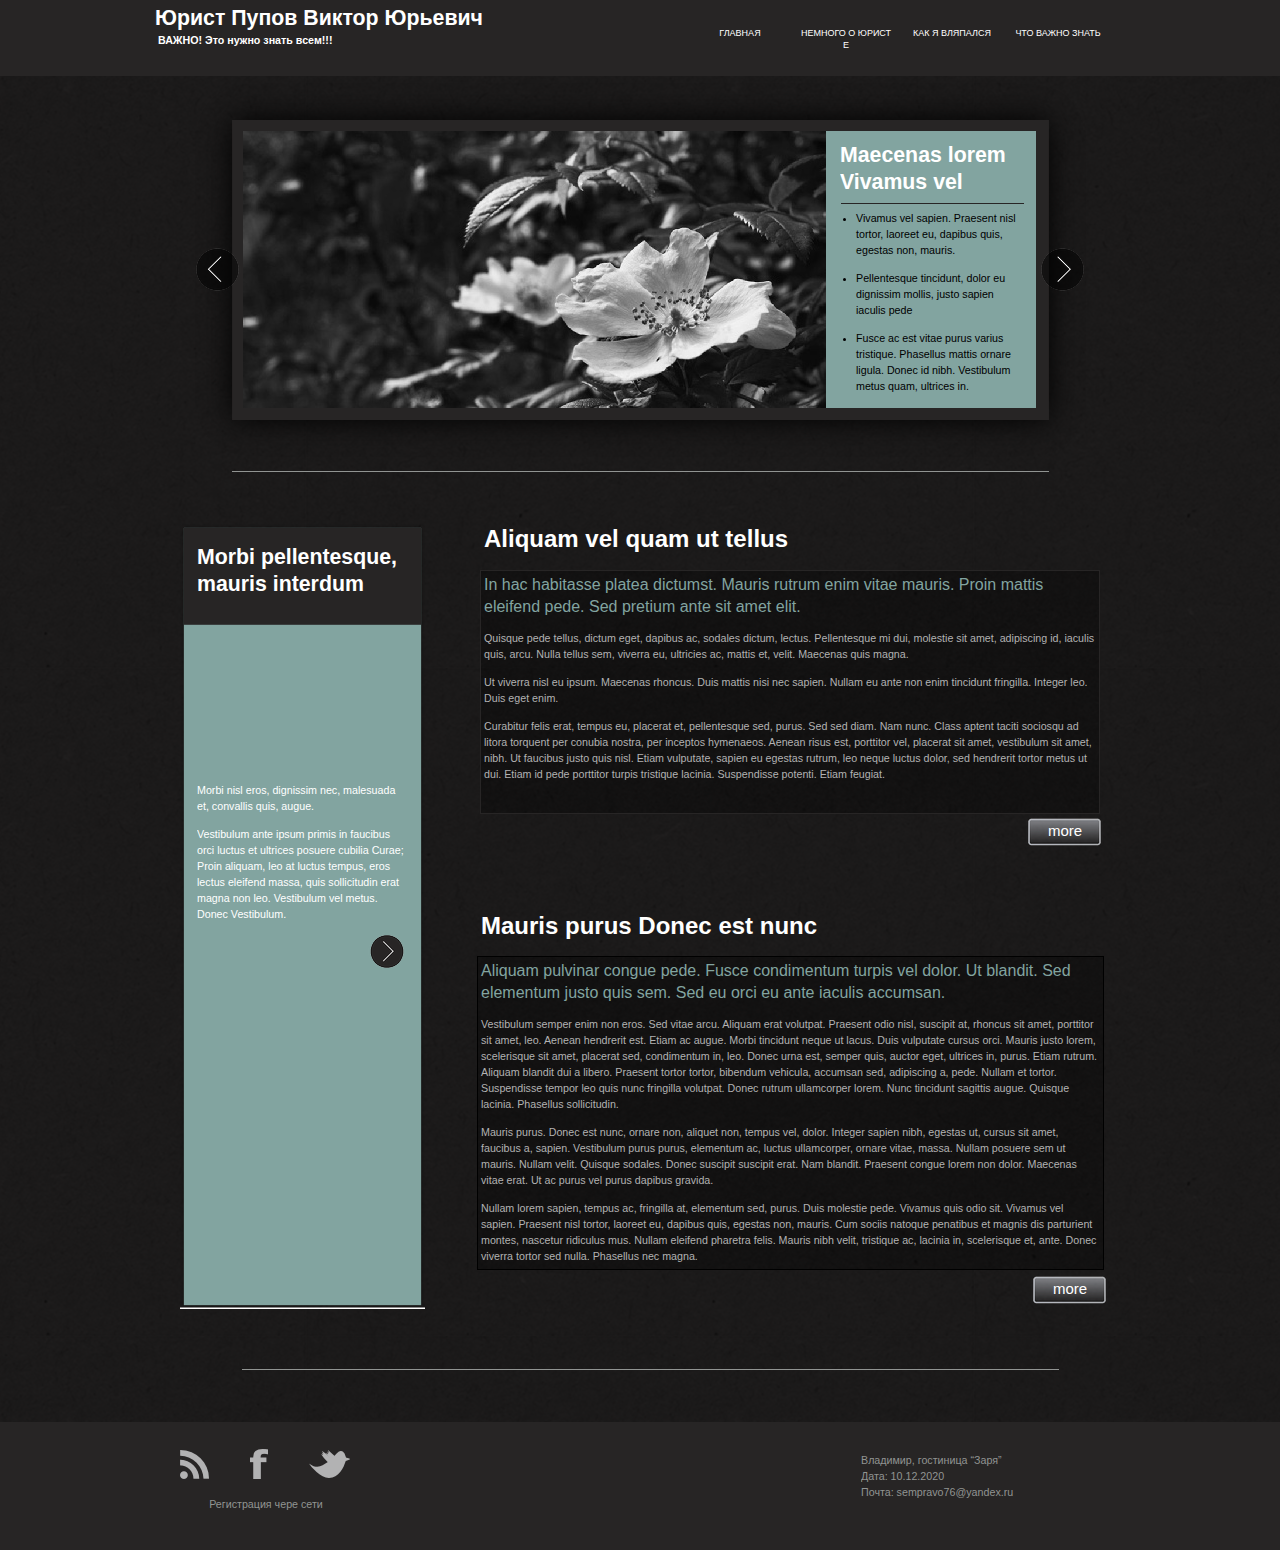
<file: aboutus.html>
﻿<!DOCTYPE html>
<html lang="en">
  <head>
    <meta charset="UTF-8">
    <title>Немного о юристе</title>
    <meta name="generator" content="Serif WebPlus X8">
    <meta name="viewport" content="width=1000">
    <link rel="stylesheet" type="text/css" href="wpscripts/wpstyles.css">
    <style type="text/css">
      .P-1 { text-align:center;line-height:1px;font-family:"Trebuchet MS", sans-serif;font-style:normal;font-weight:normal;color:#919492;background-color:transparent;font-variant:normal;font-size:11.0px;vertical-align:0; }
      .C-1 { line-height:16.00px;font-family:"Trebuchet MS", sans-serif;font-style:normal;font-weight:normal;color:#919492;background-color:transparent;text-decoration:none;font-variant:normal;font-size:10.7px;vertical-align:0; }
      .OBJ-1,.OBJ-1:link,.OBJ-1:visited { background-image:url('wpimages/wp9dae284b_06.png');background-repeat:no-repeat;background-position:0px 0px;text-decoration:none;display:block;position:absolute; }
      .OBJ-1:hover { background-position:0px -28px; }
      .OBJ-1:focus { outline-style:none; }
      button.OBJ-1 { background-color:transparent;border:none 0px;padding:0;display:inline-block;cursor:pointer; }
      button.OBJ-1:disabled { pointer-events:none; }
      .OBJ-1.Inline { display:inline-block;position:relative;line-height:normal; }
      .OBJ-1 span,.OBJ-1:link span,.OBJ-1:visited span { color:#ffffff;font-family:"Humanst521 BT",sans-serif;font-weight:normal;text-decoration:none;text-align:center;text-transform:uppercase;font-style:normal;left:6px;top:8px;width:94px;height:12px;line-height:12px;font-size:9px;display:block;position:absolute;cursor:pointer; }
      .OBJ-2 { line-height:28px; }
      .C-2 { line-height:27.00px;font-family:"Trebuchet MS", sans-serif;font-style:normal;font-weight:700;color:#ffffff;background-color:transparent;text-decoration:none;font-variant:normal;font-size:21.3px;vertical-align:0; }
      .C-3 { line-height:16.00px;font-family:"Trebuchet MS", sans-serif;font-style:normal;font-weight:700;color:#ffffff;background-color:transparent;text-decoration:none;font-variant:normal;font-size:10.7px;vertical-align:0; }
      .C-4 { line-height:13.00px;font-family:"Verdana", sans-serif;font-style:normal;font-weight:700;color:#ffffff;background-color:transparent;text-decoration:none;font-variant:normal;font-size:10.7px;vertical-align:0; }
      .OBJ-3 { border:none; }
      .C-5 { line-height:16.00px;font-family:"Trebuchet MS", sans-serif;font-style:normal;font-weight:normal;color:#ffffff;background-color:transparent;text-decoration:none;font-variant:normal;font-size:10.7px;vertical-align:0; }
      .OBJ-4,.OBJ-4:link,.OBJ-4:visited { background-image:url('wpimages/wp3673d64e_06.png');background-repeat:no-repeat;background-position:0px 0px;text-decoration:none;display:block;position:absolute; }
      .OBJ-4:hover { background-position:0px -74px; }
      .OBJ-4:active,a:link.OBJ-4.Activated,a:link.OBJ-4.Down,a:visited.OBJ-4.Activated,a:visited.OBJ-4.Down,.OBJ-4.Activated,.OBJ-4.Down { background-position:0px -37px; }
      .OBJ-4.Disabled,a:link.OBJ-4.Disabled,a:visited.OBJ-4.Disabled,a:hover.OBJ-4.Disabled,a:active.OBJ-4.Disabled { background-position:0px -111px; }
      .OBJ-4:focus { outline-style:none; }
      button.OBJ-4 { background-color:transparent;border:none 0px;padding:0;display:inline-block;cursor:pointer; }
      button.OBJ-4:disabled { pointer-events:none; }
      .OBJ-4.Inline { display:inline-block;position:relative;line-height:normal; }
      .OBJ-5 { line-height:37px; }
      .OBJ-6 { background:transparent url('wpimages/wpa92cff26.png') no-repeat left top; }
      .C-6 { line-height:16.00px;font-family:"Trebuchet MS", sans-serif;font-style:normal;font-weight:normal;color:#000000;background-color:transparent;text-decoration:none;font-variant:normal;font-size:10.7px;vertical-align:0; }
      .OBJ-7,.OBJ-7:link,.OBJ-7:visited { background-image:url('wpimages/wp2ee5bb8c_06.png');background-repeat:no-repeat;background-position:0px 0px;text-decoration:none;display:block;position:absolute; }
      .OBJ-7:hover { background-position:0px -94px; }
      .OBJ-7:active,a:link.OBJ-7.Activated,a:link.OBJ-7.Down,a:visited.OBJ-7.Activated,a:visited.OBJ-7.Down,.OBJ-7.Activated,.OBJ-7.Down { background-position:0px -47px; }
      .OBJ-7.Disabled,a:link.OBJ-7.Disabled,a:visited.OBJ-7.Disabled,a:hover.OBJ-7.Disabled,a:active.OBJ-7.Disabled { background-position:0px -141px; }
      .OBJ-7:focus { outline-style:none; }
      button.OBJ-7 { background-color:transparent;border:none 0px;padding:0;display:inline-block;cursor:pointer; }
      button.OBJ-7:disabled { pointer-events:none; }
      .OBJ-7.Inline { display:inline-block;position:relative;line-height:normal; }
      .OBJ-8 { line-height:47px; }
      .OBJ-9,.OBJ-9:link,.OBJ-9:visited { background-image:url('wpimages/wp26cf6d1e_06.png');background-repeat:no-repeat;background-position:0px 0px;text-decoration:none;display:block;position:absolute; }
      .OBJ-9:hover { background-position:0px -94px; }
      .OBJ-9:active,a:link.OBJ-9.Activated,a:link.OBJ-9.Down,a:visited.OBJ-9.Activated,a:visited.OBJ-9.Down,.OBJ-9.Activated,.OBJ-9.Down { background-position:0px -47px; }
      .OBJ-9.Disabled,a:link.OBJ-9.Disabled,a:visited.OBJ-9.Disabled,a:hover.OBJ-9.Disabled,a:active.OBJ-9.Disabled { background-position:0px -141px; }
      .OBJ-9:focus { outline-style:none; }
      button.OBJ-9 { background-color:transparent;border:none 0px;padding:0;display:inline-block;cursor:pointer; }
      button.OBJ-9:disabled { pointer-events:none; }
      .OBJ-9.Inline { display:inline-block;position:relative;line-height:normal; }
      .C-7 { line-height:29.00px;font-family:"Trebuchet MS", sans-serif;font-style:normal;font-weight:700;color:#ffffff;background-color:transparent;text-decoration:none;font-variant:normal;font-size:24.0px;vertical-align:0; }
      .C-8 { line-height:22.00px;font-family:"Trebuchet MS", sans-serif;font-style:normal;font-weight:normal;color:#82a4a0;background-color:transparent;text-decoration:none;font-variant:normal;font-size:16.0px;vertical-align:0; }
      .C-9 { line-height:16.00px;font-family:"Trebuchet MS", sans-serif;font-style:normal;font-weight:normal;color:#b2b2b3;background-color:transparent;text-decoration:none;font-variant:normal;font-size:10.7px;vertical-align:0; }
      .OBJ-10 { background:url('wpimages/wpf204d9e4_06.png') repeat scroll center top;background-size:auto;padding:3px;border:1px solid #272525; }
      .OBJ-10:hover { background:url('wpimages/wpf204d9e4_06.png') repeat scroll center top;background-size:auto; }
      .OBJ-10:focus { background:url('wpimages/wpf204d9e4_06.png') repeat scroll center top;background-size:auto; }
      .OBJ-10:active { background:url('wpimages/wpf204d9e4_06.png') repeat scroll center top;background-size:auto; }
      .OBJ-10:disabled { background:transparent; }
      .OBJ-11,.OBJ-11:link,.OBJ-11:visited { background-image:url('wpimages/wpff4aad6f_06.png');background-repeat:no-repeat;background-position:0px 0px;text-decoration:none;display:block;position:absolute; }
      .OBJ-11:hover { background-position:0px -56px; }
      .OBJ-11:active,a:link.OBJ-11.Activated,a:link.OBJ-11.Down,a:visited.OBJ-11.Activated,a:visited.OBJ-11.Down,.OBJ-11.Activated,.OBJ-11.Down { background-position:0px -28px; }
      .OBJ-11:focus { outline-style:none; }
      button.OBJ-11 { background-color:transparent;border:none 0px;padding:0;display:inline-block;cursor:pointer; }
      button.OBJ-11:disabled { pointer-events:none; }
      .OBJ-11.Inline { display:inline-block;position:relative;line-height:normal; }
      .OBJ-11 span,.OBJ-11:link span,.OBJ-11:visited span { color:#ffffff;font-family:"Humanst521 BT",sans-serif;font-weight:normal;text-decoration:none;text-align:center;text-transform:none;font-style:normal;left:11px;top:3px;width:62px;height:20px;line-height:20px;font-size:15px;display:block;position:absolute;cursor:pointer; }
      .OBJ-12 { background:url('wpimages/wpf204d9e4_06.png') repeat scroll center top;background-size:auto;padding:3px;border:1px solid #000000; }
      .OBJ-12:hover { background:url('wpimages/wpf204d9e4_06.png') repeat scroll center top;background-size:auto; }
      .OBJ-12:focus { background:url('wpimages/wpf204d9e4_06.png') repeat scroll center top;background-size:auto; }
      .OBJ-12:active { background:url('wpimages/wpf204d9e4_06.png') repeat scroll center top;background-size:auto; }
      .OBJ-12:disabled { background:transparent; }
    </style>
    <script type="text/javascript" src="wpscripts/jquery.js"></script>
    <script type="text/javascript" src="wpscripts/jquery.event.move.js"></script>
    <script type="text/javascript" src="wpscripts/jquery.event.swipe.js"></script>
    <script type="text/javascript" src="wpscripts/jquery.wpslider.js"></script>
    <script type="text/javascript">
      $(document).ready(function() {
      $('#slider_3').data('wpslider', new $.fn.wpslider( { g_nDivId:'#slider_3', g_nTransitStyle:2, g_nLoopTime:2000, g_nAnimationTime:500, g_strEasing: "swing" } ) );
      var btnState = [];
      $("a.ActiveButton").bind({ mousedown:function(){if ( $(this).attr('disabled') === undefined ) $(this).addClass('Activated');}, mouseleave:function(){ if ( $(this).attr('disabled') === undefined ) $(this).removeClass('Activated');}, mouseup:function(){ if ( $(this).attr('disabled') === undefined ) $(this).removeClass('Activated');}});
      $('#slider_3').data('wpslider').restrictSlides();
      $('#btn_1').click(function(){$('#slider_3').data('wpslider').next();});
      $('#btn_2').click(function(){$('#slider_3').data('wpslider').next();});
      });
    </script>
  </head>
  <body style="height:1550px;background:#272525 url('wpimages/wpf204d9e4_06.png') repeat scroll center top;background-size:auto;">
    <div style="height:inherit;width:100%;min-width:1000px;margin:0;position:absolute;background:transparent url('wpimages/wpf2943760_06.png') repeat-x scroll center top;background-size:auto;"></div>
    <div style="height:inherit;width:100%;min-width:1000px;margin:0;position:absolute;background:transparent url('wpimages/wpe59e04e0_06.png') repeat-x scroll center bottom;background-size:auto;"></div>
    <div id="divMain" style="background:transparent;margin-left:auto;margin-right:auto;position:relative;width:1000px;height:1550px;">
      <div style="position:absolute;left:40px;top:1496px;width:169px;height:32px;overflow:hidden;">
        <p class="Footer-1 P-1"><span class="C-1">&nbsp;Регистрация чере сети</span></p>
      </div>
      <div style="position:absolute;left:369px;top:19px;width:602px;height:49px;">
        <a href="index.html" id="nav_6_B1" class="OBJ-1 ActiveButton OBJ-2" style="display:block;position:absolute;left:178px;top:0px;width:106px;height:28px;">
          <span>Главная</span>
        </a>
        <a href="aboutus.html" id="nav_6_B2" class="OBJ-1 ActiveButton Down OBJ-2" style="display:block;position:absolute;left:284px;top:0px;width:106px;height:28px;">
          <span>Немного&nbsp;о&nbsp;юристе</span>
        </a>
        <a href="gallery.html" id="nav_6_B3" class="OBJ-1 ActiveButton OBJ-2" style="display:block;position:absolute;left:390px;top:0px;width:106px;height:28px;">
          <span>Как&nbsp;я&nbsp;вляпался</span>
        </a>
        <a href="contactus.html" id="nav_6_B4" class="OBJ-1 ActiveButton OBJ-2" style="display:block;position:absolute;left:496px;top:0px;width:106px;height:28px;">
          <span>Что&nbsp;важно&nbsp;знать</span>
        </a>
      </div>
      <div style="position:absolute;left:15px;top:5px;width:340px;height:72px;overflow:hidden;">
        <h1 class="Heading"><span class="C-2">Юрист Пупов Виктор Юрьевич</span><span class="C-3"> &nbsp;ВАЖНО! Э</span><span class="C-4">то нужно знать всем!!!</span></h1>
      </div>
      <div style="position:absolute;left:721px;top:1452px;width:229px;height:60px;overflow:hidden;"><p class="Footer-1"><span class="C-1">Владимир, гостиница “Заря”</span></p>
        <p class="Footer-1"><span class="C-1">Дата: 10.12.2020</span></p>
        <p class="Footer-1"><span class="C-1">Почта: sempravo76@yandex.ru</span></p></div>
      <img src="wpimages/wp519749c9_06.png" alt="" width="41" height="28" style="position:absolute;left:169px;top:1450px;width:41px;height:28px;">
      <img alt="" src="wpimages/wp2d81df3e_06.png" style="position:absolute;left:110px;top:1449px;width:18px;height:30px;">
      <img alt="" src="wpimages/wp28d028b5_06.png" style="position:absolute;left:40px;top:1450px;width:29px;height:29px;">
      <div class="OBJ-6" style="position:absolute;left:40px;top:524px;width:245px;height:785px;">
        <iframe src="http://www.facebook.com/plugins/likebox.php?href=http://www.facebook.com/platform&amp;width=211&amp;height=306&amp;header=true&amp;colorscheme=light&amp;show_border=false&amp;show_faces=true&amp;stream=true" class="OBJ-3" style="position:absolute;left:17px;top:461px;width:211px;height:306px;"></iframe>
        <div style="position:absolute;left:17px;top:20px;width:211px;height:61px;overflow:hidden;">
          <h2 class="Heading-2"><span class="C-2">Morbi pellentesque, mauris interdum </span></h2>
        </div>
        <div style="position:absolute;left:17px;top:258px;width:211px;height:149px;overflow:hidden;"><p class="Body-1"><span class="C-5">Morbi nisl eros, dignissim nec, malesuada et, convallis quis, augue. </span></p>
          <p class="Body-1"><span class="C-5">Vestibulum ante ipsum primis in faucibus orci luctus et ultrices posuere cubilia Curae; Proin aliquam, leo at luctus tempus, eros lectus eleifend massa, quis sollicitudin erat magna non leo. Vestibulum vel metus. Donec Vestibulum.</span></p></div>
        <a href="#" id="btn_12" class="OBJ-4 ActiveButton OBJ-5" style="position:absolute;left:187px;top:409px;width:40px;height:37px;"></a>
      </div>
      <img alt="" src="wpimages/wpbe7f2eb3_06.png" style="position:absolute;left:48px;top:76px;width:905px;height:388px;">
      <div id="slider_3" style="position:absolute;left:103px;top:131px;width:794px;height:277px;overflow:hidden;">
        <div id="slider_3_P1" style="position:absolute;left:0px;right:0px;width:794px;height:277px;">
          <img alt="" src="wpimages/wp99703824_05_06.jpg" style="position:absolute;left:0px;top:0px;width:586px;height:277px;">
          <img alt="" src="wpimages/wp5b348b90_06.png" style="position:absolute;left:583px;top:0px;width:210px;height:277px;">
          <div style="position:absolute;left:597px;top:11px;width:183px;height:63px;overflow:hidden;">
            <h2 class="Heading-2"><span class="C-2">Maecenas lorem Vivamus vel </span></h2>
          </div>
          <div style="position:absolute;left:598px;top:79px;width:182px;height:185px;overflow:hidden;"><ul style="list-style-type:disc;margin:0;padding:0;"><li class="Bullet-List" style="text-indent:0;margin-left:15.0px;"><span class="C-6">Vivamus vel sapien. Praesent nisl tortor, laoreet eu, dapibus quis, egestas non, mauris. </span></li><li class="Bullet-List" style="text-indent:0;margin-left:15.0px;"><span class="C-6">Pellentesque tincidunt, dolor eu dignissim mollis, justo sapien iaculis pede</span></li><li class="Bullet-List" style="text-indent:0;margin-left:15.0px;"><span class="C-6">Fusce ac est vitae purus varius tristique. Phasellus mattis ornare ligula. Donec id nibh. Vestibulum metus quam, ultrices in. &nbsp;</span></li></ul></div><img alt="" src="wpimages/wpd39bee3e_06.png" style="position:absolute;left:598px;top:72px;width:183px;height:1px;">
        </div>
        <div id="slider_3_P2" style="position:absolute;left:0px;right:0px;width:794px;height:277px;visibility:hidden;display:none;"><img alt="" src="wpimages/wpc307392e_05_06.jpg" style="position:absolute;left:0px;top:0px;width:794px;height:277px;"><img alt="" src="wpimages/wpbc8faa13_06.png" style="position:absolute;left:0px;top:223px;width:793px;height:55px;"><div style="position:absolute;left:8px;top:225px;width:681px;height:33px;overflow:hidden;"><h2 class="Heading-2"><span class="C-2">Maecenas condimentum tincidunt lorem vitae</span></h2></div><div style="position:absolute;left:8px;top:259px;width:761px;height:16px;overflow:hidden;"><p class="Body-1"><span class="C-5">Vivamus vel sapien. Praesent nisl tortor, laoreet eu, dapibus quis, egestas non, mauris. Quisque pellentesque metus ac quamvitae, congue ac.</span></p></div>
        </div>
        <div id="slider_3_P3" style="position:absolute;left:0px;right:0px;width:794px;height:277px;visibility:hidden;display:none;">
          <img alt="" src="wpimages/wp012a4e3d_06.png" style="position:absolute;left:0px;top:197px;width:794px;height:81px;">
          <div style="position:absolute;left:8px;top:206px;width:429px;height:31px;overflow:hidden;">
            <h2 class="Heading-2"><span class="C-2">Nulla vestibulum eleifend nulla</span></h2>
          </div>
          <img alt="" src="wpimages/wp5d46fe89_05_06.jpg" style="position:absolute;left:0px;top:0px;width:794px;height:201px;"><div style="position:absolute;left:9px;top:239px;width:785px;height:34px;overflow:hidden;"><p class="Body-2"><span class="C-6">In hac habitasse platea dictumst. Mauris rutrum enim vitae mauris. Proin mattis. Mauris purus. Donec est nunc, ornare non, aliquet non, tempus vel, dolor. Integer sapien nibh, egestas ut, cursus sit amet, faucibus a, sapien. Vestibulum velit orci, bibendum eget. Nullam sed enim. Duis ac lorem. Lorem ipsum dolor </span></p></div>
        </div>
      </div>
      <div id="btn_1" class="OBJ-8" style="position:absolute;left:897px;top:246px;width:51px;height:47px;">
        <button type="button" class="OBJ-7 ActiveButton" style="width:51px;height:47px;"></button>
      </div>
      <div id="btn_2" class="OBJ-8" style="position:absolute;left:52px;top:246px;width:51px;height:47px;">
        <button type="button" class="OBJ-9 ActiveButton" style="width:51px;height:47px;"></button>
      </div>
      <div style="position:absolute;left:344px;top:524px;width:612px;height:45px;overflow:hidden;">
        <h1 class="Heading-1"><span class="C-7">Aliquam vel quam ut tellus </span></h1>
      </div>
      <div class="OBJ-10" style="position:absolute;left:340px;top:570px;width:612px;height:236px;overflow:hidden;"><p class="Sub-Heading-1"><span class="C-8">In hac habitasse platea dictumst. Mauris rutrum enim vitae mauris. Proin mattis eleifend pede. Sed pretium ante sit amet elit. </span></p>
        <p class="Body"><span class="C-9">Quisque pede tellus, dictum eget, dapibus ac, sodales dictum, lectus. Pellentesque mi dui, molestie sit amet, adipiscing id, iaculis quis, arcu. Nulla tellus sem, viverra eu, ultricies ac, mattis et, velit. Maecenas quis magna. </span></p>
        <p class="Body"><span class="C-9">Ut viverra nisl eu ipsum. Maecenas rhoncus. Duis mattis nisi nec sapien. Nullam eu ante non enim tincidunt fringilla. Integer leo. Duis eget enim.</span></p>
        <p class="Body"><span class="C-9">Curabitur felis erat, tempus eu, placerat et, pellentesque sed, purus. Sed sed diam. Nam nunc. Class aptent taciti sociosqu ad litora torquent per conubia nostra, per inceptos hymenaeos. Aenean risus est, porttitor vel, placerat sit amet, vestibulum sit amet, nibh. Ut faucibus justo quis nisl. Etiam vulputate, sapien eu egestas rutrum, leo neque luctus dolor, sed hendrerit tortor metus ut dui. Etiam id pede porttitor turpis tristique lacinia. Suspendisse potenti. Etiam feugiat.</span></p></div>
      <a href="#" id="btn_10" class="OBJ-11 ActiveButton OBJ-2" style="position:absolute;left:883px;top:818px;width:83px;height:28px;">
        <span>more</span>
      </a>
      <div style="position:absolute;left:341px;top:911px;width:619px;height:44px;overflow:hidden;">
        <h1 class="Heading-1"><span class="C-7">Mauris purus Donec est nunc</span></h1>
      </div>
      <div class="OBJ-12" style="position:absolute;left:337px;top:956px;width:619px;height:306px;overflow:hidden;"><p class="Sub-Heading-1"><span class="C-8">Aliquam pulvinar congue pede. Fusce condimentum turpis vel dolor. Ut blandit. Sed elementum justo quis sem. Sed eu orci eu ante iaculis accumsan. </span></p>
        <p class="Body"><span class="C-9">Vestibulum semper enim non eros. Sed vitae arcu. Aliquam erat volutpat. Praesent odio nisl, suscipit at, rhoncus sit amet, porttitor sit amet, leo. Aenean hendrerit est. Etiam ac augue. Morbi tincidunt neque ut lacus. Duis vulputate cursus orci. Mauris justo lorem, scelerisque sit amet, placerat sed, condimentum in, leo. Donec urna est, semper quis, auctor eget, ultrices in, purus. Etiam rutrum. Aliquam blandit dui a libero. Praesent tortor tortor, bibendum vehicula, accumsan sed, adipiscing a, pede. Nullam et tortor. Suspendisse tempor leo quis nunc fringilla volutpat. Donec rutrum ullamcorper lorem. Nunc tincidunt sagittis augue. Quisque lacinia. Phasellus sollicitudin.</span></p>
        <p class="Body"><span class="C-9">Mauris purus. Donec est nunc, ornare non, aliquet non, tempus vel, dolor. Integer sapien nibh, egestas ut, cursus sit amet, faucibus a, sapien. Vestibulum purus purus, elementum ac, luctus ullamcorper, ornare vitae, massa. Nullam posuere sem ut mauris. Nullam velit. Quisque sodales. Donec suscipit suscipit erat. Nam blandit. Praesent congue lorem non dolor. Maecenas vitae erat. Ut ac purus vel purus dapibus gravida.</span></p>
        <p class="Body"><span class="C-9">Nullam lorem sapien, tempus ac, fringilla at, elementum sed, purus. Duis molestie pede. Vivamus quis odio sit. Vivamus vel sapien. Praesent nisl tortor, laoreet eu, dapibus quis, egestas non, mauris. Cum sociis natoque penatibus et magnis dis parturient montes, nascetur ridiculus mus. Nullam eleifend pharetra felis. Mauris nibh velit, tristique ac, lacinia in, scelerisque et, ante. Donec viverra tortor sed nulla. Phasellus nec magna. </span></p></div>
      <a href="#" id="btn_11" class="OBJ-11 ActiveButton OBJ-2" style="position:absolute;left:888px;top:1276px;width:83px;height:28px;">
        <span>more</span>
      </a>
      <img alt="" src="wpimages/wpae6ebdc2_06.png" style="position:absolute;left:102px;top:1369px;width:817px;height:1px;">
      <img alt="" src="wpimages/wpae6ebdc2_06.png" style="position:absolute;left:92px;top:471px;width:817px;height:1px;">
    </div>
  </body>
</html>
</file>
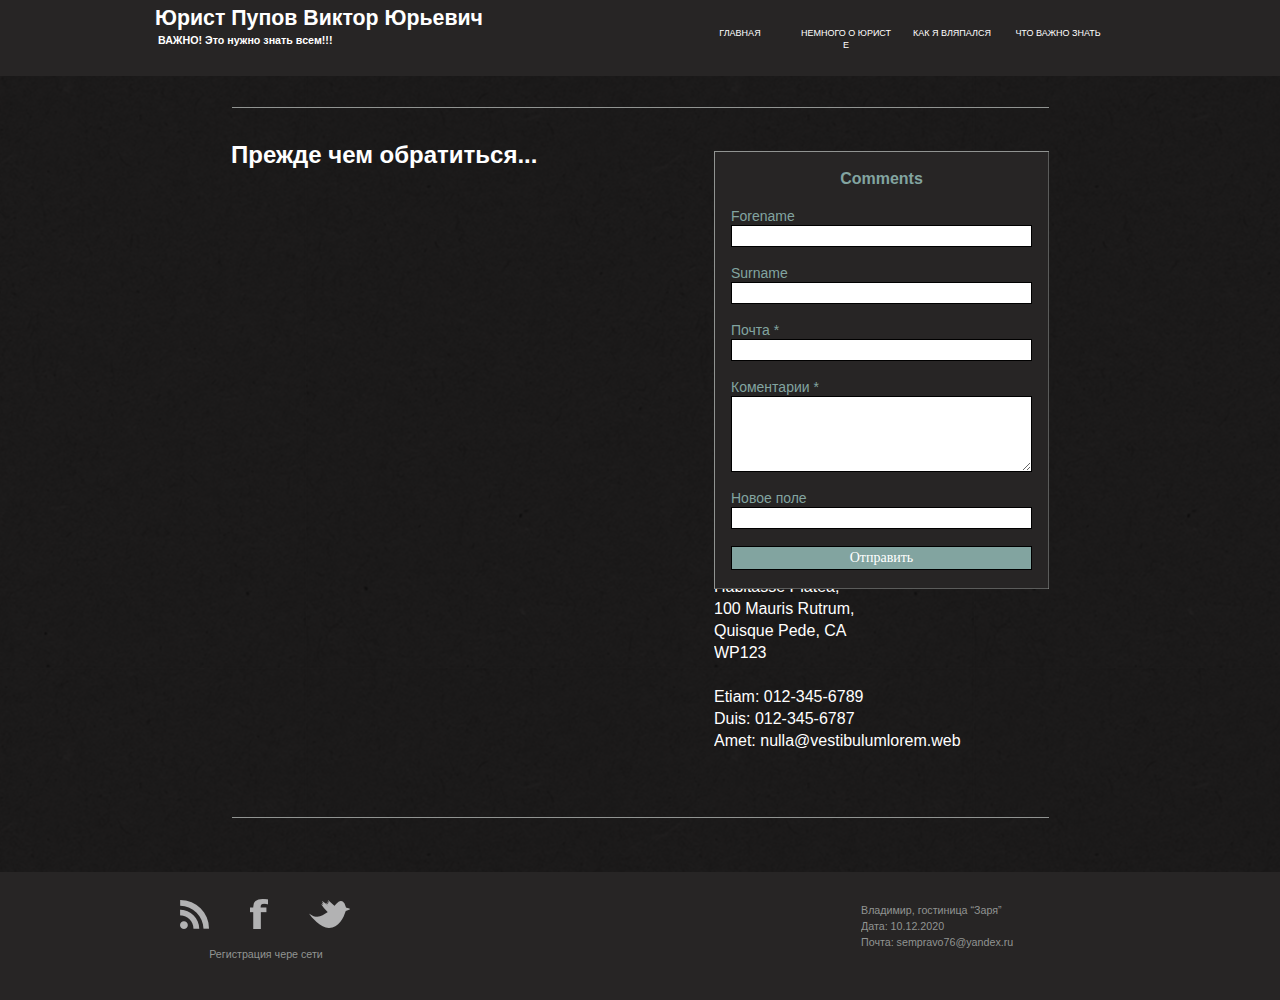
<file: contactus.html>
﻿<!DOCTYPE html>
<html lang="en">
  <head>
    <meta charset="UTF-8">
    <title>Это важно знать</title>
    <meta name="generator" content="Serif WebPlus X8">
    <meta name="viewport" content="width=1000">
    <link rel="stylesheet" type="text/css" href="wpscripts/wpstyles.css">
    <style type="text/css">
      .P-1 { text-align:center;line-height:1px;font-family:"Trebuchet MS", sans-serif;font-style:normal;font-weight:normal;color:#919492;background-color:transparent;font-variant:normal;font-size:11.0px;vertical-align:0; }
      .C-1 { line-height:16.00px;font-family:"Trebuchet MS", sans-serif;font-style:normal;font-weight:normal;color:#919492;background-color:transparent;text-decoration:none;font-variant:normal;font-size:10.7px;vertical-align:0; }
      .OBJ-1,.OBJ-1:link,.OBJ-1:visited { background-image:url('wpimages/wp9dae284b_06.png');background-repeat:no-repeat;background-position:0px 0px;text-decoration:none;display:block;position:absolute; }
      .OBJ-1:hover { background-position:0px -28px; }
      .OBJ-1:focus { outline-style:none; }
      button.OBJ-1 { background-color:transparent;border:none 0px;padding:0;display:inline-block;cursor:pointer; }
      button.OBJ-1:disabled { pointer-events:none; }
      .OBJ-1.Inline { display:inline-block;position:relative;line-height:normal; }
      .OBJ-1 span,.OBJ-1:link span,.OBJ-1:visited span { color:#ffffff;font-family:"Humanst521 BT",sans-serif;font-weight:normal;text-decoration:none;text-align:center;text-transform:uppercase;font-style:normal;left:6px;top:8px;width:94px;height:12px;line-height:12px;font-size:9px;display:block;position:absolute;cursor:pointer; }
      .OBJ-2 { line-height:28px; }
      .C-2 { line-height:27.00px;font-family:"Trebuchet MS", sans-serif;font-style:normal;font-weight:700;color:#ffffff;background-color:transparent;text-decoration:none;font-variant:normal;font-size:21.3px;vertical-align:0; }
      .C-3 { line-height:16.00px;font-family:"Trebuchet MS", sans-serif;font-style:normal;font-weight:700;color:#ffffff;background-color:transparent;text-decoration:none;font-variant:normal;font-size:10.7px;vertical-align:0; }
      .C-4 { line-height:13.00px;font-family:"Verdana", sans-serif;font-style:normal;font-weight:700;color:#ffffff;background-color:transparent;text-decoration:none;font-variant:normal;font-size:10.7px;vertical-align:0; }
      .C-5 { line-height:29.00px;font-family:"Trebuchet MS", sans-serif;font-style:normal;font-weight:700;color:#ffffff;background-color:transparent;text-decoration:none;font-variant:normal;font-size:24.0px;vertical-align:0; }
      .C-6 { line-height:22.00px;font-family:"Trebuchet MS", sans-serif;font-style:normal;font-weight:normal;color:#82a4a0;background-color:transparent;text-decoration:none;font-variant:normal;font-size:16.0px;vertical-align:0; }
      .C-7 { line-height:22.00px;font-family:"Trebuchet MS", sans-serif;font-style:normal;font-weight:normal;color:#ffffff;background-color:transparent;text-decoration:none;font-variant:normal;font-size:16.0px;vertical-align:0; }
      .OBJ-3 { margin:0;background:transparent url('wpimages/wpd42a9f79.png') no-repeat left top; }
      .P-2 { text-align:center;line-height:1px;font-family:"Trebuchet MS", sans-serif;font-style:normal;font-weight:700;color:#82a4a0;background-color:transparent;font-variant:normal;font-size:16.0px;vertical-align:0; }
      .C-8 { line-height:22.00px;font-family:"Trebuchet MS", sans-serif;font-style:normal;font-weight:700;color:#82a4a0;background-color:transparent;text-decoration:none;font-variant:normal;font-size:16.0px;vertical-align:0; }
      .C-9 { line-height:18.00px;font-family:"Trebuchet MS", sans-serif;font-style:normal;font-weight:normal;color:#82a4a0;background-color:transparent;text-decoration:none;font-variant:normal;font-size:14.0px;vertical-align:0; }
      .OBJ-4 { border:1px solid #000000;border-radius:0;background-color:#ffffff;background:#ffffff;font-family:Trebuchet MS;font-size:14px;color:#000000;text-decoration:none;font-style:normal;font-variant:normal;font-weight:Normal;text-align:left; }
      .OBJ-5 { border:1px solid #000000;border-radius:0;background-color:#82a4a0;background:#82a4a0;font-family:Trebuchet MS;font-size:14px;color:#ffffff;text-decoration:none;font-style:normal;font-variant:normal;font-weight:Normal;text-align:center; }
    </style>
    <script type="text/javascript" src="wpscripts/jquery.js"></script>
    <script type="text/javascript" src="wpscripts/jquery.validate.min.js"></script>
    <script type="text/javascript">
      $(document).ready(function() {
      $("#form_4").validate({ onkeyup: false, showErrors: function(errorMap, errorList) { if (errorList.length) alert(errorList[0].message); }, onclick: false, rules: { 'Comments': { required: true } , 'Email': { required: true, email: true }  }, onfocusout: false, messages: { 'Comments': { required: "Please enter your comments" } , 'Email': { required: "Please enter your email address" }  } });
      $("a.ActiveButton").bind({ mousedown:function(){if ( $(this).attr('disabled') === undefined ) $(this).addClass('Activated');}, mouseleave:function(){ if ( $(this).attr('disabled') === undefined ) $(this).removeClass('Activated');}, mouseup:function(){ if ( $(this).attr('disabled') === undefined ) $(this).removeClass('Activated');}});
      });
    </script>
  </head>
  <body style="height:1000px;background:#272525 url('wpimages/wpf204d9e4_06.png') repeat scroll center top;background-size:auto;">
    <div style="height:inherit;width:100%;min-width:1000px;margin:0;position:absolute;background:transparent url('wpimages/wpf2943760_06.png') repeat-x scroll center top;background-size:auto;"></div>
    <div style="height:inherit;width:100%;min-width:1000px;margin:0;position:absolute;background:transparent url('wpimages/wpe59e04e0_06.png') repeat-x scroll center bottom;background-size:auto;"></div>
    <div id="divMain" style="background:transparent;margin-left:auto;margin-right:auto;position:relative;width:1000px;height:1000px;">
      <div style="position:absolute;left:40px;top:946px;width:169px;height:32px;overflow:hidden;">
        <p class="Footer-1 P-1"><span class="C-1">&nbsp;Регистрация чере сети</span></p>
      </div>
      <div style="position:absolute;left:369px;top:19px;width:602px;height:49px;">
        <a href="index.html" id="nav_6_B1" class="OBJ-1 ActiveButton OBJ-2" style="display:block;position:absolute;left:178px;top:0px;width:106px;height:28px;">
          <span>Главная</span>
        </a>
        <a href="aboutus.html" id="nav_6_B2" class="OBJ-1 ActiveButton OBJ-2" style="display:block;position:absolute;left:284px;top:0px;width:106px;height:28px;">
          <span>Немного&nbsp;о&nbsp;юристе</span>
        </a>
        <a href="gallery.html" id="nav_6_B3" class="OBJ-1 ActiveButton OBJ-2" style="display:block;position:absolute;left:390px;top:0px;width:106px;height:28px;">
          <span>Как&nbsp;я&nbsp;вляпался</span>
        </a>
        <a href="contactus.html" id="nav_6_B4" class="OBJ-1 ActiveButton Down OBJ-2" style="display:block;position:absolute;left:496px;top:0px;width:106px;height:28px;">
          <span>Что&nbsp;важно&nbsp;знать</span>
        </a>
      </div>
      <div style="position:absolute;left:15px;top:5px;width:340px;height:72px;overflow:hidden;">
        <h1 class="Heading"><span class="C-2">Юрист Пупов Виктор Юрьевич</span><span class="C-3"> &nbsp;ВАЖНО! Э</span><span class="C-4">то нужно знать всем!!!</span></h1>
      </div>
      <div style="position:absolute;left:721px;top:902px;width:229px;height:60px;overflow:hidden;"><p class="Footer-1"><span class="C-1">Владимир, гостиница “Заря”</span></p>
        <p class="Footer-1"><span class="C-1">Дата: 10.12.2020</span></p>
        <p class="Footer-1"><span class="C-1">Почта: sempravo76@yandex.ru</span></p></div>
      <img src="wpimages/wp519749c9_06.png" alt="" width="41" height="28" style="position:absolute;left:169px;top:900px;width:41px;height:28px;">
      <img alt="" src="wpimages/wp2d81df3e_06.png" style="position:absolute;left:110px;top:899px;width:18px;height:30px;">
      <img alt="" src="wpimages/wp28d028b5_06.png" style="position:absolute;left:40px;top:900px;width:29px;height:29px;">
      <div style="position:absolute;left:91px;top:140px;width:436px;height:63px;overflow:hidden;">
        <h1 class="Heading-1"><span class="C-5">Прежде чем обратиться...</span></h1>
      </div>
      <div style="position:absolute;left:91px;top:220px;width:436px;height:91px;overflow:hidden;"><p class="Sub-Heading-1"><span class="C-6"><br></span></p></div>
      <div style="position:absolute;left:574px;top:576px;width:335px;height:184px;overflow:hidden;">
        <p class="User-Details"><span class="C-7">Habitasse Platea,</span></p>
        <p class="User-Details"><span class="C-7">100 Mauris Rutrum,</span></p>
        <p class="User-Details"><span class="C-7">Quisque Pede, CA</span></p>
        <p class="User-Details"><span class="C-7">WP123</span></p>
        <p class="User-Details"><span class="C-7"><br></span></p>
        <p class="User-Details"><span class="C-7">Etiam: 012-<wbr>345-<wbr>6789</span></p>
        <p class="User-Details"><span class="C-7">Duis: 012-<wbr>345-<wbr>6787</span></p>
        <p class="User-Details"><span class="C-7">Amet: nulla@vestibulumlorem.web &nbsp;</span></p>
      </div>
      <img alt="" src="wpimages/wpae6ebdc2_06.png" style="position:absolute;left:92px;top:817px;width:817px;height:1px;">
      <img alt="" src="wpimages/wpae6ebdc2_06.png" style="position:absolute;left:92px;top:107px;width:817px;height:1px;">
      <form name="CommentsForm" id="form_4" method="post" target="_self" enctype="text/plain" class="OBJ-3" style="position:absolute;left:574px;top:151px;width:335px;height:438px;">
        <div style="position:absolute;left:17px;top:17px;width:301px;height:22px;overflow:hidden;">
          <p class="Body P-2"><span class="C-8">Comments</span></p>
        </div>
        <div style="position:absolute;left:17px;top:227px;width:299px;height:18px;overflow:hidden;">
          <p class="Body"><label for="Comments" class="C-9">Коментарии *</label></p>
        </div>
        <textarea id="Comments" name="Comments" class="OBJ-4" style="position:absolute;left:17px;top:245px;width:299px;height:74px;"></textarea>
        <div style="position:absolute;left:17px;top:56px;width:299px;height:18px;overflow:hidden;">
          <p class="Body"><label for="Name_name_1" class="C-9">Forename</label></p>
        </div>
        <input id="Name_name_1" name="Name_name_1" class="OBJ-4" maxlength="32" style="position:absolute;left:17px;top:74px;width:299px;height:20px;">
        <div style="position:absolute;left:17px;top:113px;width:299px;height:18px;overflow:hidden;">
          <p class="Body"><label for="Name_name_2" class="C-9">Surname</label></p>
        </div>
        <input id="Name_name_2" name="Name_name_2" class="OBJ-4" maxlength="32" style="position:absolute;left:17px;top:131px;width:299px;height:20px;">
        <div style="position:absolute;left:17px;top:170px;width:299px;height:18px;overflow:hidden;">
          <p class="Body"><label for="Email" class="C-9">Почта *</label></p>
        </div>
        <input id="Email" name="Email" class="OBJ-4" maxlength="32" autocomplete="on" style="position:absolute;left:17px;top:188px;width:299px;height:20px;">
        <div style="position:absolute;left:17px;top:338px;width:299px;height:18px;overflow:hidden;">
          <p class="Body"><label for="edit_1" class="C-9">Новое поле</label></p>
        </div>
        <input id="edit_1" name="edit_1" class="OBJ-4" maxlength="32" style="position:absolute;left:17px;top:356px;width:299px;height:20px;">
        <input name="Submit" class="OBJ-5" type="submit" value="Отправить" style="position:absolute;left:17px;top:395px;width:299px;height:22px;">
      </form>
    </div>
  </body>
</html>
</file>
<file: wpscripts/wpstyles.css>
﻿body {margin:0;padding:0;word-wrap:break-word;}
img {border:none;}
input {border:1px solid black;border-radius:2px;padding:0;}
input[type=image] { border: none; }
textarea {border:1px solid black;padding:0;}
* {box-sizing:content-box;-moz-box-sizing:content-box;-webkit-box-sizing:content-box;-ms-box-sizing:content-box;}
a:link {color:#ffffff;text-decoration:underline;}
a:active {color:#ffffff;text-decoration:underline;}
a:hover {color:#ffffff;text-decoration:underline;}
a:visited {color:#ffffff;text-decoration:underline;}
.DefaultParagraph { text-align:left;margin:0px;text-indent:0.0px;line-height:1px;font-family:"Verdana", sans-serif;font-style:normal;font-weight:normal;color:#000000;background-color:transparent;font-variant:normal;font-size:16.0px;vertical-align:0; }
.Body { text-align:left;margin:0px 0px 12px;text-indent:0.0px;line-height:1px;font-family:"Trebuchet MS", sans-serif;font-style:normal;font-weight:normal;color:#b2b2b3;background-color:transparent;font-variant:normal;font-size:11.0px;vertical-align:0; }
.Body-1 { text-align:left;margin:0px 0px 12px;text-indent:0.0px;line-height:1px;font-family:"Trebuchet MS", sans-serif;font-style:normal;font-weight:normal;color:#ffffff;background-color:transparent;font-variant:normal;font-size:11.0px;vertical-align:0; }
.Body-2 { text-align:left;margin:0px 0px 12px;text-indent:0.0px;line-height:1px;font-family:"Trebuchet MS", sans-serif;font-style:normal;font-weight:normal;color:#000000;background-color:transparent;font-variant:normal;font-size:11.0px;vertical-align:0; }
.Body-3 { text-align:left;margin:0px 0px 12px;text-indent:0.0px;line-height:1px;font-family:"Trebuchet MS", sans-serif;font-style:normal;font-weight:normal;color:#ffffff;background-color:transparent;font-variant:normal;font-size:13.0px;vertical-align:0; }
.Bullet-List { text-align:left;margin:0px 0px 12px 15px;text-indent:-15.0px;line-height:1px;font-family:"Trebuchet MS", sans-serif;font-style:normal;font-weight:normal;color:#000000;background-color:transparent;font-variant:normal;font-size:11.0px;vertical-align:0; }
.Credit { text-align:right;margin:0px;text-indent:0.0px;line-height:1px;font-family:"Trebuchet MS", sans-serif;font-style:normal;font-weight:700;color:#82a4a0;background-color:transparent;font-variant:normal;font-size:11.0px;vertical-align:0; }
.Footer-1 { text-align:left;margin:0px;text-indent:0.0px;line-height:1px;font-family:"Trebuchet MS", sans-serif;font-style:normal;font-weight:normal;color:#919492;background-color:transparent;font-variant:normal;font-size:11.0px;vertical-align:0; }
.Heading { text-align:left;margin:0px;text-indent:0.0px;line-height:1px;font-family:"Trebuchet MS", sans-serif;font-style:normal;font-weight:700;color:#ffffff;background-color:transparent;font-variant:normal;font-size:32.0px;vertical-align:0; }
.Heading-1 { text-align:left;margin:0px 0px 12px;text-indent:0.0px;line-height:1px;font-family:"Trebuchet MS", sans-serif;font-style:normal;font-weight:700;color:#ffffff;background-color:transparent;font-variant:normal;font-size:24.0px;vertical-align:0; }
.Heading-2 { text-align:left;margin:20px 0px 4px;text-indent:0.0px;line-height:1px;font-family:"Trebuchet MS", sans-serif;font-style:normal;font-weight:700;color:#ffffff;background-color:transparent;font-variant:normal;font-size:21.0px;vertical-align:0; }
.Heading-2:first-child { margin-top:0; }
.Heading-4 { text-align:center;margin:0px;text-indent:0.0px;line-height:1px;font-family:"Trebuchet MS", sans-serif;font-style:normal;font-weight:700;color:#ffffff;background-color:transparent;font-variant:normal;font-size:64.0px;vertical-align:0; }
.Hyperlink { text-align:right;margin:0px 0px 12px;text-indent:0.0px;line-height:1px;font-family:"Trebuchet MS", sans-serif;font-style:normal;font-weight:normal;color:#ffffff;background-color:transparent;font-variant:normal;font-size:11.0px;vertical-align:0; }
.Normal { text-align:left;margin:0px;text-indent:0.0px;line-height:1px;font-family:"Verdana", sans-serif;font-style:normal;font-weight:normal;color:#000000;background-color:transparent;font-variant:normal;font-size:16.0px;vertical-align:0; }
.Quote { text-align:center;margin:0px;text-indent:0.0px;line-height:1px;font-family:"Trebuchet MS", sans-serif;font-style:italic;font-weight:normal;color:#82a4a0;background-color:transparent;font-variant:normal;font-size:19.0px;vertical-align:0; }
.Sub-Heading { text-align:center;margin:0px 0px 12px;text-indent:0.0px;line-height:1px;font-family:"Trebuchet MS", sans-serif;font-style:normal;font-weight:normal;color:#82a4a0;background-color:transparent;font-variant:normal;font-size:19.0px;vertical-align:0; }
.Sub-Heading-1 { text-align:left;margin:0px 0px 12px;text-indent:0.0px;line-height:1px;font-family:"Trebuchet MS", sans-serif;font-style:normal;font-weight:normal;color:#82a4a0;background-color:transparent;font-variant:normal;font-size:16.0px;vertical-align:0; }
.User-Details { text-align:left;margin:0px;text-indent:0.0px;line-height:1px;font-family:"Trebuchet MS", sans-serif;font-style:normal;font-weight:normal;color:#ffffff;background-color:transparent;font-variant:normal;font-size:16.0px;vertical-align:0; }
</file>
